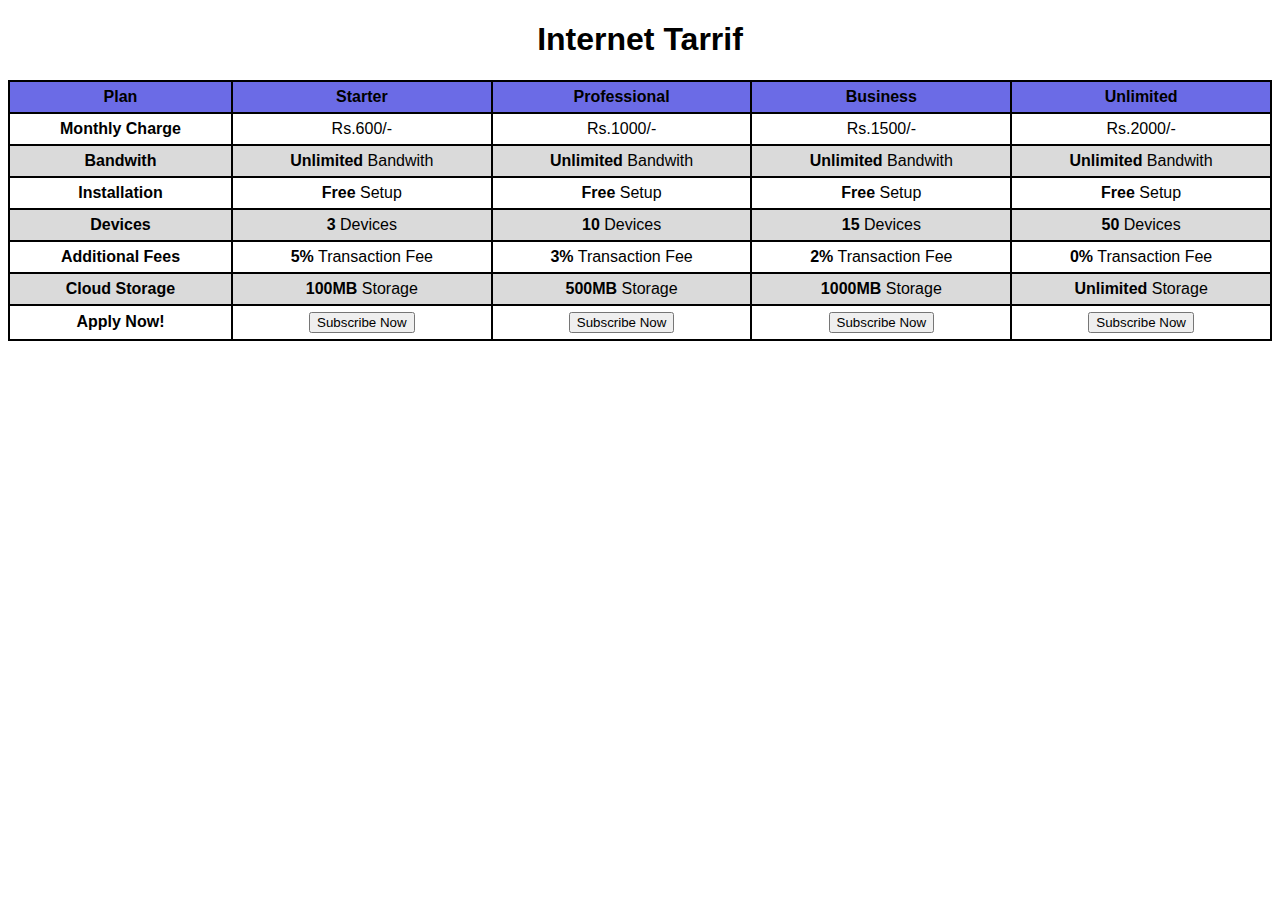
<file: index.html>
<!DOCTYPE html>
<!DOCTYPE html>
<html lang="en">
<head>
    <meta charset="UTF-8">
    <meta name="viewport" content="width=device-width, initial-scale=1.0">
    <title>Table</title>
    <link rel="icon" href="./img/Title.png" type="image/x-icon">
    <link rel="stylesheet" href="./Table.css">
</head>
<header>
    <h1>Internet Tarrif</h1>
</header>
<body>
    <Table><tr class="two"><td>Plan</td><td>Starter</td><td>Professional</td><td>Business</td><td>Unlimited</td></tr>
           <tr><td class="three">Monthly Charge</td><td>Rs.600/-</td><td>Rs.1000/-</td><td>Rs.1500/-</td><td>Rs.2000/-</td></tr>
           <tr class="one"><td class="three">Bandwith</td><td><Strong>Unlimited</Strong> Bandwith</td><td><Strong>Unlimited</Strong> Bandwith</td><td><Strong>Unlimited</Strong> Bandwith</td><td><Strong>Unlimited</Strong> Bandwith</td></tr>
           <tr><td class="three">Installation</td><td><Strong>Free</Strong> Setup</td><td><Strong>Free</Strong> Setup</td><td><Strong>Free</Strong> Setup</td><td><Strong>Free</Strong> Setup</td></tr>
           <tr class="one"><td class="three">Devices</td><td><Strong>3</Strong> Devices</td><td><Strong>10</Strong> Devices</td><td><Strong>15</Strong> Devices</td><td><Strong>50</Strong> Devices</td></tr>
           <tr><td class="three">Additional Fees</td><td><Strong>5%</Strong> Transaction Fee</td><td><Strong>3%</Strong> Transaction Fee</td><td><Strong>2%</Strong> Transaction Fee</td><td><Strong>0%</Strong> Transaction Fee</td></tr>
           <tr class="one"><td class="three">Cloud Storage</td><td><Strong>100MB</Strong> Storage</td><td><Strong>500MB</Strong> Storage</td><td><Strong>1000MB</Strong> Storage</td><td><Strong>Unlimited</Strong> Storage</td></tr>
           <tr><td class="three">Apply Now!</td><td><button>Subscribe Now</button></td><td><button>Subscribe Now</button></td><td><button>Subscribe Now</button></td><td><button>Subscribe Now</button></td></tr></Table>
</body>
</html>
</file>
<file: Table.css>
h1 {
    text-align: center;
    font-family: 'Gill Sans', 'Gill Sans MT', Calibri, 'Trebuchet MS', sans-serif;
    color: black;
    font-weight: bold;
}

table{
    width: 100%;
    text-align: center;
    font-family: 'Gill Sans', 'Gill Sans MT', Calibri, 'Trebuchet MS', sans-serif;
    border: 2px solid black;
    border-collapse: collapse;
}

td{
    border: 2px solid black;
    padding-top: 6px;
    padding-bottom: 6px;
    padding-right: 6px;
    padding-left: 6px;
}

.one
{
    background-color: #DADADA;
}

button:hover{
    background-color: rgb(122, 189, 243);
}

.two
{
    background-color: rgb(107, 107, 230);
    font-weight: bold;
}

.three{
    font-weight: bold;
}
</file>
